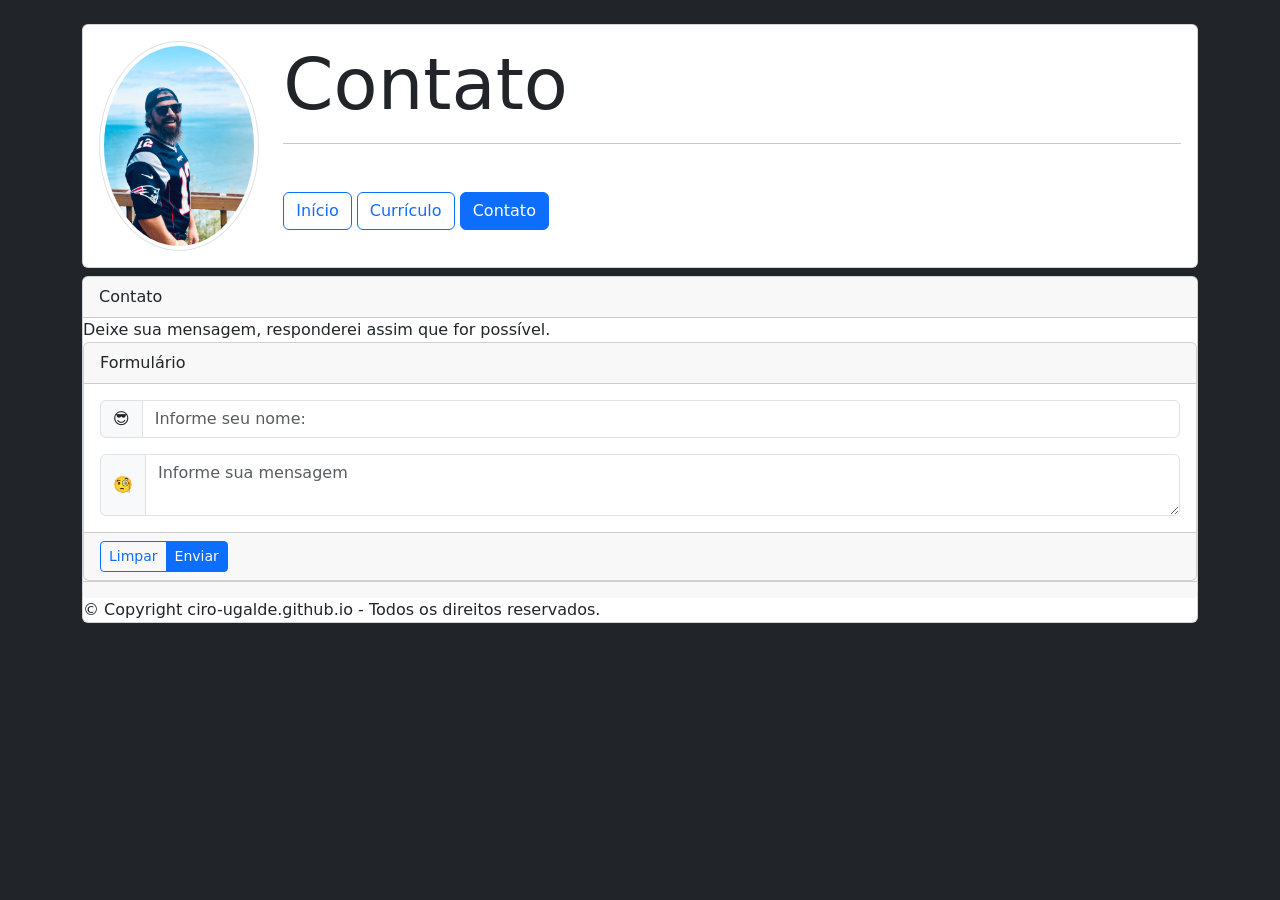
<file: contato.html>
<!DOCTYPE html>
<html>

<head>
    <meta charset='utf-8'>
    <meta http-equiv='X-UA-Compatible' content='IE=edge'>
    <link rel="shortcut icon" href="/img/perfil.png" type="image/png">
    <title>Ciro Ugalde │ Contato</title>
    <meta name='viewport' content='width=device-width, initial-scale=1'>
    <!-- CSS only -->
    <link href="https://cdn.jsdelivr.net/npm/bootstrap@5.2.0-beta1/dist/css/bootstrap.min.css" rel="stylesheet"
        integrity="sha384-0evHe/X+R7YkIZDRvuzKMRqM+OrBnVFBL6DOitfPri4tjfHxaWutUpFmBp4vmVor" crossorigin="anonymous">
    <link rel='stylesheet' type='text/css' media='screen' href='/css/main.css'>
</head>

<body class="bg-dark container pt-4">
    <header class="row">
        <section class="col">
            <div class="card">
                <div class="card-body">
                    <section class="row">
                        <div class="col-2">
                            <img class="w-100 rounded-circle img-thumbnail" src="/img/perfil.png" alt="Profile">
                        </div>
                        <div class="col">
                            <h1 class="display-2">Contato</h1>
                            <hr class="mb-5" />
                            <a href="/index.html" class="btn btn-outline-primary"> Início</a>
                            <a href="/curriculo.html" class="btn btn-outline-primary"> Currículo</a>
                            <a href="/contato.html" class="btn btn-primary"> Contato</a>
                        </div>
                    </section>
                </div>
            </div>
        </section>
    </header>

    <main class="row mt-2">
        <section class="col">
            <div class="card">
                <div class="card-header"> Contato</div>
                <div class="card=body">
                    Deixe sua mensagem, responderei assim que for possível.

                    <section class="row">
                        <div class="col">
                            <div class="card">
                                <div class="card-header">Formulário

                                </div>

                                <form action="mailto:ciro.daniel.ugalde@gmail.com?subject=Contato via site pessoal."
                                    enctype="text/plain" method="post">
                                    <div class="card-body">
                                        <div class="input-group mb-3">
                                            <span class="input-group-text" id="basic-addon1">😎</span>
                                            <input type="text" class="form-control" placeholder="Informe seu nome:"
                                                name="nome" required>
                                        </div>
                                        <div class="input-group">
                                            <span class="input-group-text">🧐</span>
                                            <textarea class="form-control" name="Mensagem"
                                                placeholder="Informe sua mensagem"></textarea>
                                        </div>
                                    </div>
                                    <div class="card-footer">
                                        <div class="btn-group" role="group" aria-label="Basic example">
                                            <button type="reset" class="btn btn-outline-primary btn-sm">Limpar</button>
                                            <button type="submit" class="btn btn-primary btn-sm">Enviar</button>
                                        </div>


                                    </div>
                                </form>
                            </div>
                        </div>
                    </section>
                </div>
                <div class="card-footer"></div>
                <footer>
                </footer>
            </div>
        </section>
    </main>


    <!-- JavaScript Bundle with Popper -->
    <script src="https://cdn.jsdelivr.net/npm/bootstrap@5.2.0-beta1/dist/js/bootstrap.bundle.min.js"
        integrity="sha384-pprn3073KE6tl6bjs2QrFaJGz5/SUsLqktiwsUTF55Jfv3qYSDhgCecCxMW52nD2"
        crossorigin="anonymous"></script>
</body>

</html>
</file>
<file: css/main.css>
/* hero background image */
.bgimage {
    height: 100vh;
    width: 100vw;
    background: url('/images/62e543ffd4cba.png');
    background-size: cover;
    margin: auto;
}

/* text css above hero image*/
.hero_title {
    font-size: 5.5rem;
}

.hero_desc {
    font-size: 5rem;
}

.hero-text {
    text-align: left;
    position: absolute;
    top: 20%;
    left: 55%;
    transform: translate(-50%, -50%);
    color: rgb(167, 166, 166);
    
}

/* about section image css */
.imageAboutPage {
    width: 100%;
}

.imgGif {
    width: 110%;
    height: 90%;
}

/* display background color black on navbar scroll */
.navbarScroll.navbarDark {
    background-color: rgb(131, 131, 131);
}

/* social media icons styling */
.social-icons {
    font-size: 36px;
    cursor: pointer;
}

.fa-facebook:hover,
.fa-instagram:hover,
.fa-twitter:hover,
.fa-linkedin:hover,
.fa-twitch:hover {
    color: #060606;
}

.fab {
    color: #0331fe;
}

/* footer styling */
#footer {
    background-color: #faf9f9;
    text-align: center;
}

footer::after{
    content: "© Copyright ciro-ugalde.github.io - Todos os direitos reservados.";
}
</file>
